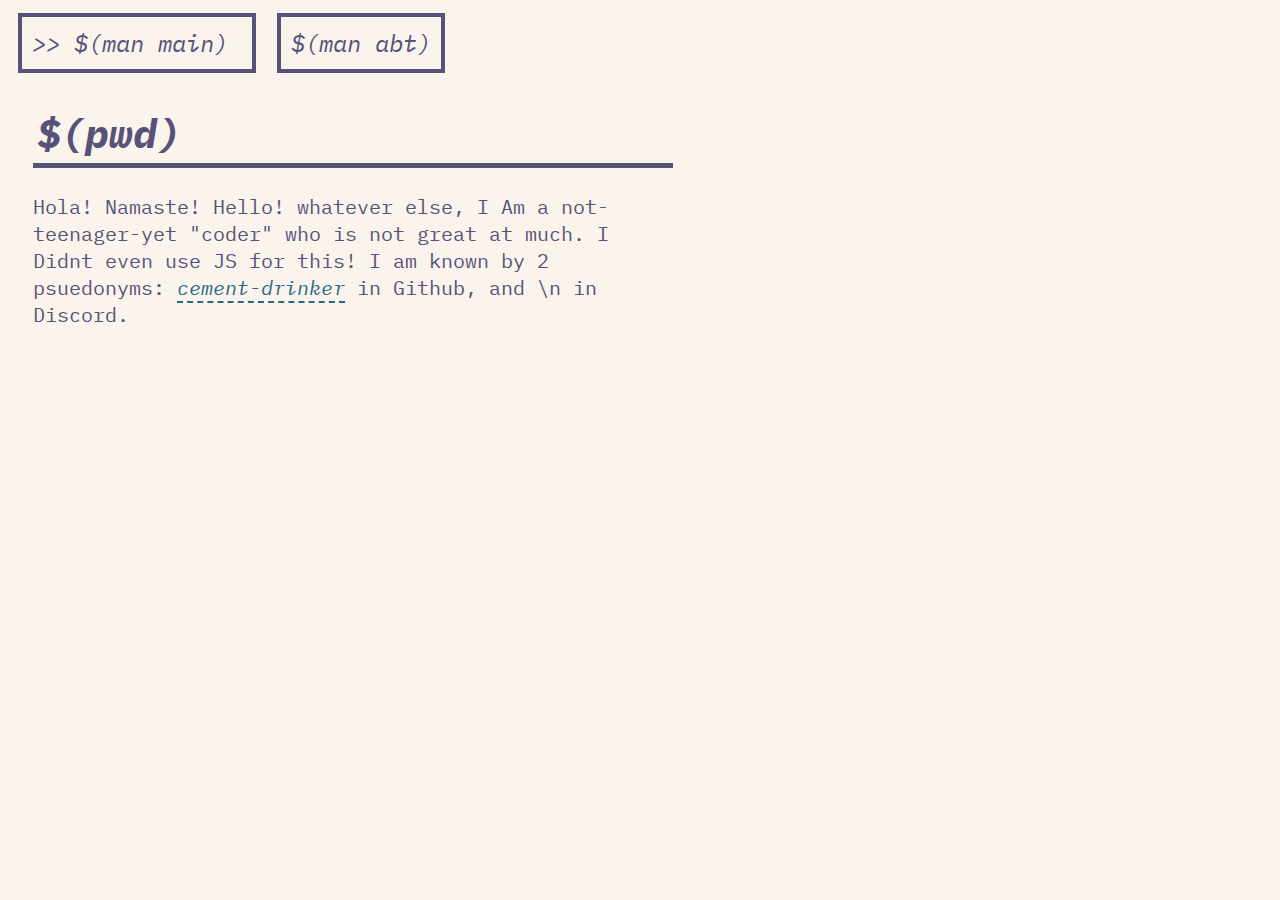
<file: index.html>
<!DOCTYPE html>
<html>
	<head>
		<link rel="stylesheet" type="text/css" href="style.css" />
	</head>

	<body>
		<div class="navbar">
			<a href="index.html"> >> $(man main) </a>
			<a href="abt.html"> $(man abt) </a>
		</div>

		<div class="content">
			<h1> $(pwd) </h1>
			<p> Hola! Namaste! Hello! whatever else, I Am a not-teenager-yet "coder" who is not great at much. I Didnt even use JS for this! I am known by 2 psuedonyms: <a href="https://github.com/cement-drinker" target="_blank">cement-drinker</a> in Github, and \n in Discord. </p>
		</div>
	</body>


</html>
</file>
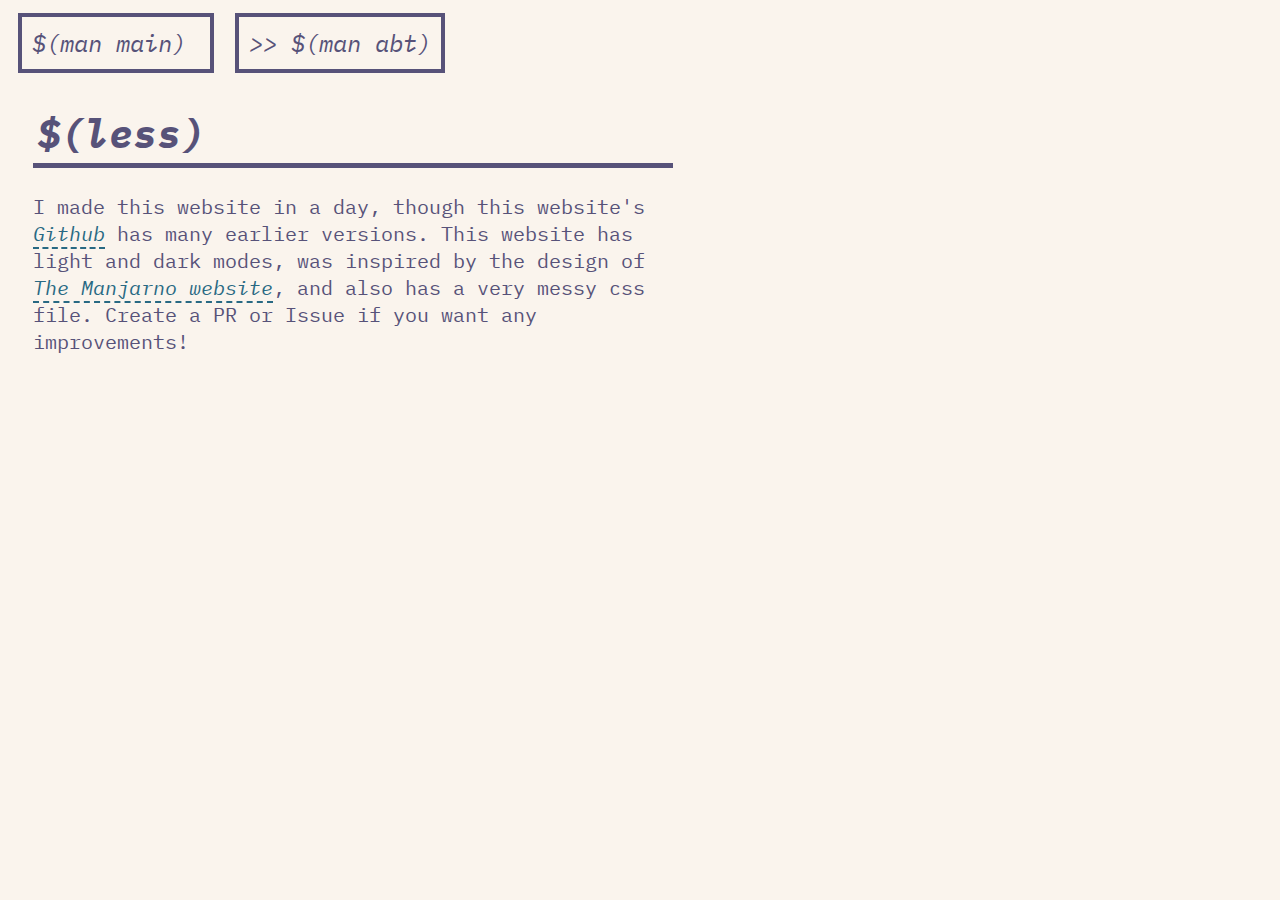
<file: abt.html>
<!DOCTYPE html>
<html>
	<head>
		<link rel="stylesheet" type="text/css" href="style.css" />
	</head>

	<body>
		<div class="navbar">
			<a href="index.html"> $(man main) </a>
			<a href="abt.html"> >> $(man abt) </a>
		</div>

		<div class="content">
			<h1> $(less) </h1>
			<p> I made this website in a day, though this website's <a href="https://github.com/cement-drinker/cement-drinker.github.io" target="_blank">Github</a> has many earlier versions. This website has light and dark modes, was inspired by the design of <a href="https://manjarno.snorlax.sh" target="_blank">The Manjarno website</a>, and also has a very messy css file. Create a PR or Issue if you want any improvements!</p>
		</div>
	</body>


</html>
</file>
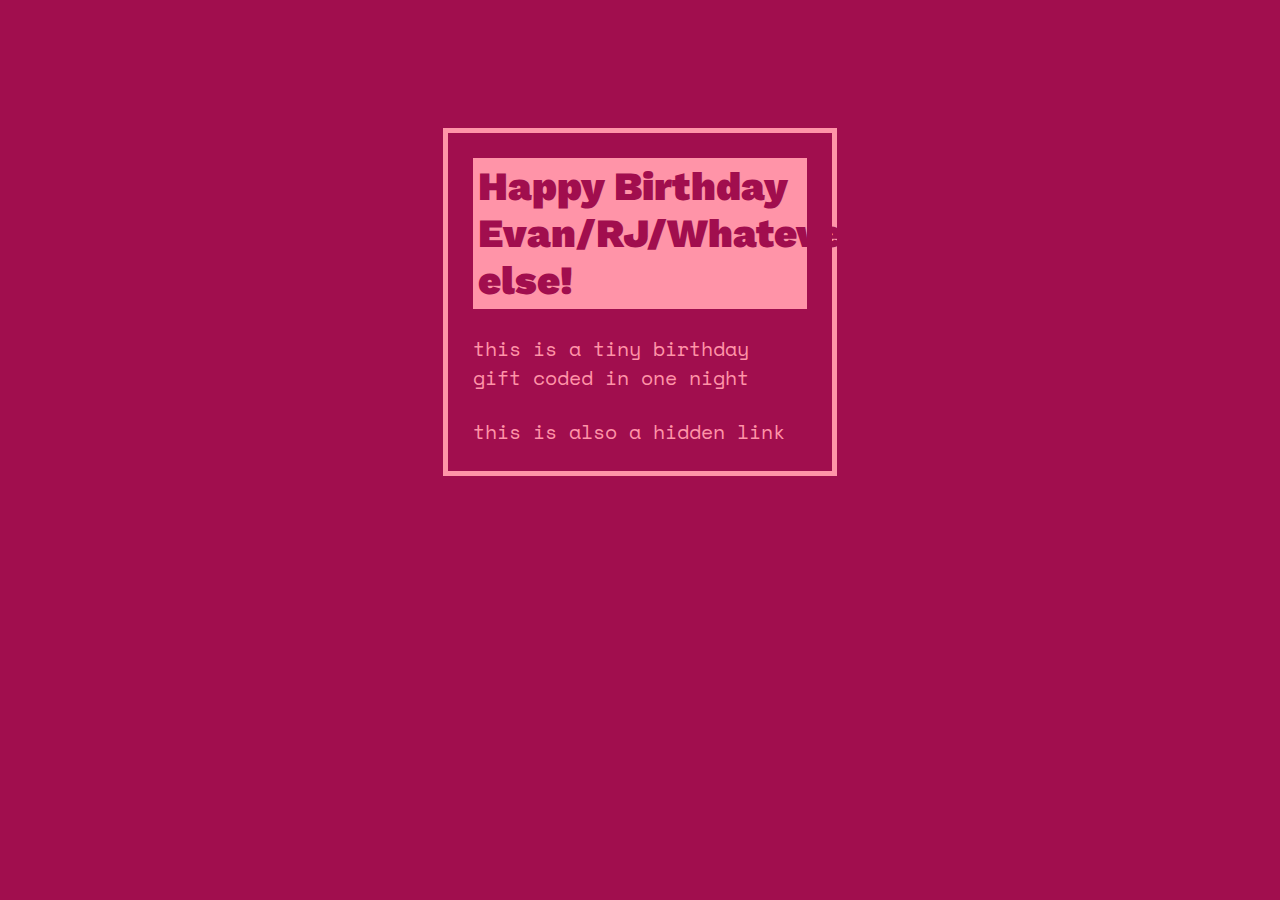
<file: evancard.html>
<!DOCTYPE html>
<html>
	<head>
		<link rel="stylesheet" type="text/css" href="evancardcss.css" />
		<title> evan's card but html. HAPPY BDAY EVANOSTIC! </title>
	</head>

	<body>
		<div id="container">
			<div id="main">
				<h1> Happy Birthday Evan/RJ/Whatever else! </h1>
				<p> this is a tiny birthday gift coded in one night </p>
				<p> this is also a hidden link </p>
			</div>
		</div>
	</body>


</html>
</file>
<file: style.css>
@import url('https://fonts.googleapis.com/css2?family=IBM+Plex+Mono:ital,wght@1,500&display=swap');
@import url('https://fonts.googleapis.com/css2?family=IBM+Plex+Mono&display=swap');

/* Media Queries */
@media (pointer: coarse) 
{
	h1
	{
		width: 80%;
	}

	p
	{
		width: 80%;
	}
}

@media (pointer: fine) 
{
	h1
	{
		width: 50%;
	}

	p
	{
		width: 50%;
	}
}

@media (prefers-color-scheme: dark) 
{
	:root
	{
		--base: #191724;
		--fg: #e0def4;
		--acnt: #31748f;
		--acntsec: #ebbcba;
	}
}

@media (prefers-color-scheme: light) 
{
	:root
	{
		--base: #faf4ed;
		--fg: #575279;
		--acnt: #286983;
		--acntsec: #d7827e;
	}
}


body
{
	background: var(--base);
}

h1
{
	border-bottom: 5px solid var(--fg);
	padding: 4px;
	margin: 2% 2%;
	font-family: 'IBM Plex Mono';
	font-style: italic;
	color: var(--fg);
	font-size: 40px;
}

a:link
{
	text-decoration: none;
	border-bottom: 2px dashed var(--acnt);
	color: var(--acnt);
	font-family: 'IBM Plex Mono';
	font-style: italic;
}

a:visited
{
	color: var(--acntsec);
}

p
{
	margin: 2% 2%;
	font-family: 'IBM Plex Mono';
	font-size: 20px;
	color: var(--fg);
	margin-bottom: 4%;

}

.navbar
{
	overflow: hidden;
	width: 80%;
	padding: 1.5% 0%;
	margin: 0% 0%;
}

.navbar a
{
	border: 4px solid var(--fg) !important;
	color: var(--fg) !important; 
	padding: 1% 1% !important;
	margin: 0% 1% !important;
	font-style: italic !important;
	font-size: 24px !important;
}
</file>
<file: evancardcss.css>
@import url('https://fonts.googleapis.com/css2?family=Work+Sans:wght@900&display=swap');

@import url('https://fonts.googleapis.com/css2?family=Space+Mono:wght@700&display=swap');

html,
body {
	background-color: #a10e4e;
	height: 100%;
	margin: 0;
}

#container {
	display: flex;
 	align-items: center;
  	justify-content: center;
}
#main { 
	margin-top: 10%;
	width: 30%;
	border: 5px solid #ff94a8;
}

h1 {
	font-family: "Work Sans";
	font-weight: 900;
	background: #ff94a8;
	color: #a10e4e;
	margin: 25px;
	padding: 5px;
	font-size: 40px;
}

p {
	font-family: "Space Mono";
	font-size: 20px;
	color: #ff94a8;
	margin: 25px;
</file>
